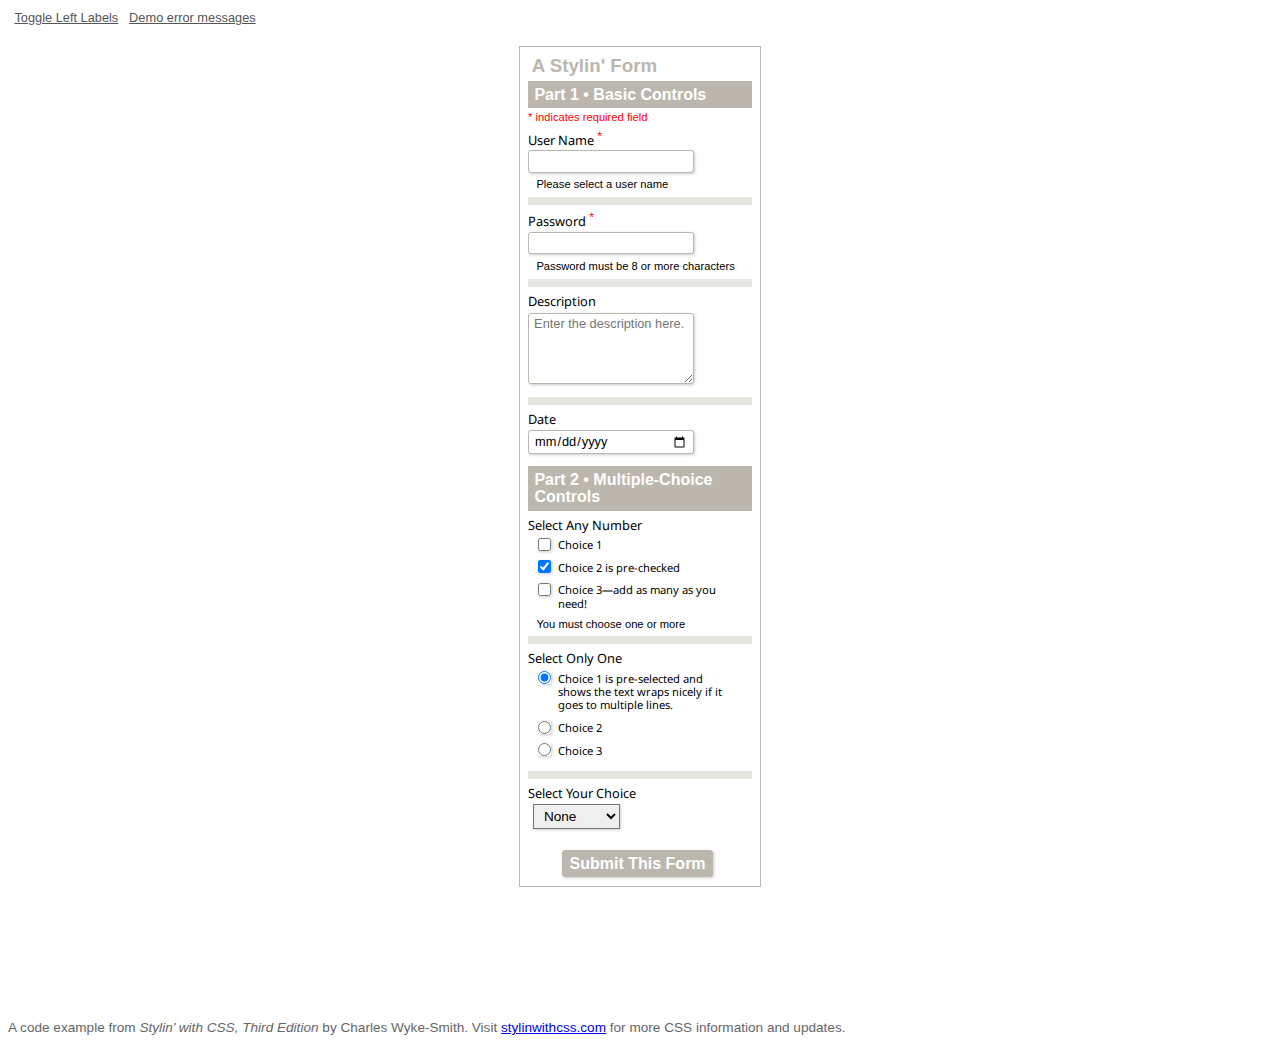
<file: Project6/form/form.html>
<!DOCTYPE html>
<html>
<head>
<meta charset="utf-8" /> 
<title>Stylin' with CSS - Figure 6.13 A Stylin' Form With Labels Above or to the Left</title>
<link href='http://fonts.googleapis.com/css?family=Droid+Sans:400,700' rel='stylesheet' type='text/css'>
<meta http-equiv="Content-Type" content="text/html; charset=UTF-8">
    <link a href="form.css" rel="stylesheet" type="text/css"/>

<script src="https://ajax.googleapis.com/ajax/libs/jquery/1.7.1/jquery.min.js"></script>

<style>
/* these styles are just for this demo *
/* remove and drop the form element into your container */
body {
	font-family:helvetica, arial, sans-serif;
	/* Firefox (10.0.2) styles textarea in Courier by default and does not inherit font-family from body */
	}
a#toggleLeftLabels, a#hiliteErrors {
	color:#555;
	font-size:.8em;
	margin-left:.5em;
	}
</style>

<script>
// script for switching layout and demo'ing error highlights - needed for demo only */
	$(document).ready(function() {
		$("#toggleLeftLabels").click(function() {
  			$('form.stylin_form1').toggleClass('labels_left')
			return false;
		});
	});
	$(document).ready(function() {
		$("#hiliteErrors").click(function() {
  			$('form.stylin_form1 p').toggleClass('error')
			return false;
		});
	});
</script>

</head>

<body>
    <div id="wrapper">  <!-- temp - for this demo only - use your container -->
    
    <!--FORM WIITH LABELS ABOVE OR TO LEFT OF CONTROLS-->
    <a href="#" id="toggleLeftLabels">Toggle Left Labels</a>&nbsp;<a href="#" id="hiliteErrors">Demo error messages</a>
    <form class="stylin_form1" action="process_form.php" method="post"> <!-- the required form tag -->
        <h3>A Stylin' Form</h3>
        <!--START OF FORM ELEMENTS-->
        <!-- A SINGLE LINE TEXT FIELD -->	
        <fieldset> <!-- the container for a group of controls -->
        <legend><span>Part 1 &#8226; Basic Controls</span></legend> <!-- the title for a fieldset -->
        <section> <!-- control, label and direction wrapper for styling -->
            <p class="note">* indicates required field</p>
            <label for="user_name">User Name<span> *</span></label> <!-- the for attribute ties the label to its control - same as contol's ID -->
            <input type="text" id="user_name" name="user_name" />  <!-- the text attribute makes this input display as a text field -->
            <p>Please select a user name</p>
        </section>
        <!-- END SINGLE LINE TEXT FIELD -->
        <!-- A PASSWORD FIELD -->
        <section>	
            <label for="password">Password<span> *</span></label>
            <input type="password" id="password" name="password" maxlength="20" /> <!-- password input text displays as bullets -->
            <p>Password must be 8 or more characters</p>
        </section>
        <!-- END PASSWORD FIELD -->
        <!-- A MULTI-LINE TEXT FIELD -->
        <section>	
            <label for="description">Description</label>
            <textarea id="description" name="description" placeholder="Enter the description here."></textarea>
        </section>
        <!-- END MULTI-LINE TEXT FIELD -->
        <!-- A HTML5 DATE FIELD -->
        <section>	
            <label for="description">Date</label>
            <input type="date" id="special_date" name="event_date" min="2012-09-05" />
        </section>
        <!-- END DATE FIELD -->
        </fieldset>
        
        <fieldset>
        <legend><span>Part 2 &#8226; Multiple-Choice Controls</span></legend>
        <!-- CHECKBOXES -->
       <section>
            <h4>Select Any Number</h4>
                <section>
                    <input type="checkbox" id="check1" name="checkset" value="1" tabindex="4" />
                    <label for="check1">Choice 1</label>
                </section>
                <section>
                    <input type="checkbox" checked="checked" id="check2" name="checkset" value="2" />
                    <label for="check2">Choice 2 is pre-checked</label>
                </section>
                <section>
                    <input type="checkbox"  id="check3" name="checkset" value="3" />
                    <label for="check3">Choice 3&mdash;add as many as you need!</label>
                </section>
        	<p>You must choose one or more</p>
        </section>
        <!-- END CHECKBOXES -->
        <!-- RADIO BUTTONS -->
        <section>
            <h4>Select Only One</h4>
            <section>
                <input checked="checked" id="radio1" name="radioset" type="radio" value="Choice_1" />
                <label for="radio1">Choice 1 is pre-selected and shows the text wraps nicely if it goes to multiple lines.</label>
            </section>
            <section>
                <input id="radio2" name="radioset" type="radio" value="Choice_2" />
                <label for="radio2">Choice 2</label>
            </section>
            <section>
                <input id="radio3" name="radioset" type="radio" value="Choice_3" />
                <label for="radio3">Choice 3</label>        
            </section><!--end buttongroup-->
        </section>
        <!-- END RADIO BUTTONS -->
        <!-- SELECT (drop-down menu) -->
        <section>
            <label for="select_choice">Select Your Choice</label>
            <select id="select_choice" name="select_choice">
                <option value="0">None</option>
                <option value="1">Choice 1</option>
                <option value="2">Choice 2</option>
                <option value="3">Choice 3</option>
                <option value="4">Choice 4</option>
            </select>
        </section>
        <!-- END SELECT-->
        </fieldset>
        
        <!-- SUBMIT BUTTON -->
        <section> <!-- input must be wrapped in a block level element to validate -->
        <input type="submit" value="Submit This Form" />
        </section>
    </form>
    
     </div> <!-- wrapper -->
    
    <!-- OK to remove the code between here and </body> -->
	<div style="clear:both; padding:100px 0 0 0; font-size:.85em; color:#666;">
    <p>A code example from <em>Stylin&rsquo; with CSS, Third Edition</em> by Charles Wyke-Smith. Visit <a href="http://www.stylinwithcss.com">stylinwithcss.com</a> for more CSS information and updates.</p>
    </div>
    
</body>

</html>
</file>
<file: Project6/form/form.css>
form.stylin_form1 {
	width:14em; /* overall width of form */
	margin:20px auto; /* centers form in container */
	border:1px solid #bbb7ae;
	padding:.5em .5em .15em;
	}
.stylin_form1 h3 { /* form main heading */
	margin:0;
	padding:0 0 .2em .2em;
	font-weight:600;
	color:#bbb7ae;
	}
.stylin_form1 fieldset {
	margin:0;
	padding:0 0 .2em 0;
	width:100%;
	border:0;
	}
/* legend has weird position behavior, so I wrap the text in a block-leveled span and style that instead */
.stylin_form1 legend {
	width:100%;
	padding:.3em 0;
	background:#bbb7ae;
	}
.stylin_form1 legend span { /* size of legend headings text */
	display:block;
	font-size:1em;
	line-height:1.1em;
	padding: 0 0 0 .4em;
	font-weight:700;
	color:#fff;
	}
/* EACH LABEL/INPUT COMBO IS WRAPPED IN A section */ 
.stylin_form1 section {
	overflow:hidden; /* forces section to enclose the form control and label */
	padding:.2em 0 .4em 0; 
	border-bottom:8px solid #e7e5df; /* visual separation between each section if wanted */
	}
.stylin_form1 section:last-child { /* no border on last section of each group */
	border-bottom:0px;
	}
/* TEXT FIELDS */
.stylin_form1 section label,
.stylin_form1 section h4 { /* h4 is used to title groups of checkboxes and radio buttonss */
	display:block;
	clear:both;
	margin:.3em .3em 0 0; /* right margin ensures label text wraps before touching input */
	padding-bottom:.1em;
	font-size:.8em;
	font-family:'Droid Sans';
	font-weight:400; 
	line-height:1.1;
	}
.stylin_form1 section label span, /* asterisk for required fields */
.stylin_form1 section h4 span {
	font-size:.75em;
	vertical-align:text-top;
	color:#f00;
	}	
.stylin_form1 section p.note {
	font-size:.7em;
	color:#f00;
	margin:0;
	padding:0 0 .3em 0;
	}	
.stylin_form1 section input, 
.stylin_form1 section textarea, 
.stylin_form1 section select {
	margin:.2em .5em .2em 0;
	padding:.2em .4em; /* creates space around the text in the input */
	color:#000;
	box-shadow:1px 1px 3px #ccc;
	font-size:.8em;
	font-family:inherit; /* for Firefox - uses Courier on textarea without this */
	outline:none; /* removes default blue focus outline */
	}
/* style the text fields (text, password, date, textarea, etc) with rounded corners */
.stylin_form1 section input,
.stylin_form1 section textarea {
	width:12em;
	border:1px solid #bbb7ae;
	border-radius:3px;
	}
.stylin_form1 section textarea {
	height:5em;  /* vertical height of textarea box */
	margin-top:.3em; /*space below label */
	line-height:1.1;
	}
.stylin_form1 section p {
	margin:.3em .75em 0;
	clear:both;
	font-size:.7em;
	line-height:1.1;
	color:#000;
	}
.stylin_form1 section p.error {
	color:#f00;  /* colors direction text red when error class added */
	}
.stylin_form1 section section { /* an inner wrpper for the label/control pairs */
	overflow:hidden; /* forces element to enclose the floated labels */
	margin:.2em 0 .3em .4em;
	padding:0 0 .1em 0;
	border-bottom:none;
	}
.stylin_form1 section section input {
	float:left;
	clear:both;
	width:auto; /* resets inherited width */
	margin:.1em 0 0em .3em; /* top aligns with label, left stops input clipping */
	}
.stylin_form1 section section label {
	float:left;
	clear:none; /* reset the inherited value */
	width:15em; 
	margin:.15em 0 0 .6em; /* creates spacing betwen adjacent c/boxes, and btw each c/box and its label */
	font-weight:normal; /* reset the inherited value */
	font-size:.7em;
	line-height:1.2;
	}
.stylin_form1 section select {
	margin-left:.4em;
	font-size:.85em;
	}
.stylin_form1 section input[type="submit"] {
	width:auto; /* resets width setting for fields */
	margin:.4em .3em 0 0;
	font-size:1em;
	font-weight:800;
	color:#fff;
	background-color:#bbb7ae;
	cursor:pointer;
	}
.stylin_form1 > section:last-child {
	text-align:center;
	}
/* LEFT-LABELS LAYOUT STYLES */
/* additional styles for option of labels to the left of the inputs */
/* ADD labels_left CLASS TO FORM TAG */
form.stylin_form1.labels_left {
	width:22em;
	}
form.stylin_form1.labels_left label,
form.stylin_form1.labels_left h4 {
	float:left;
	width:8em;
}
form.stylin_form1.labels_left p {
	margin:0 0 0 9.35em;
	padding:.3em 0 0 0;
	clear:both;	
	}
form.stylin_form1.labels_left p.note {
	margin:0 0 .2em 0;
	}
form.stylin_form1.labels_left section section {
	width:10em;
	margin-left:6.5em;
	padding-top:0;
	}
form.stylin_form1.labels_left section section input {
	width:1.25em;
	margin-left:0;
	}
.stylin_form1.labels_left section input, 
.stylin_form1.labels_left section textarea, 
.stylin_form1.labels_left section select {
	float:left;
	width:12em;
	}
.stylin_form1.labels_left section select {
	margin-left:.2em;
	}
.stylin_form1.labels_left > section input[type=submit] {
	float:none;
	}
</file>
